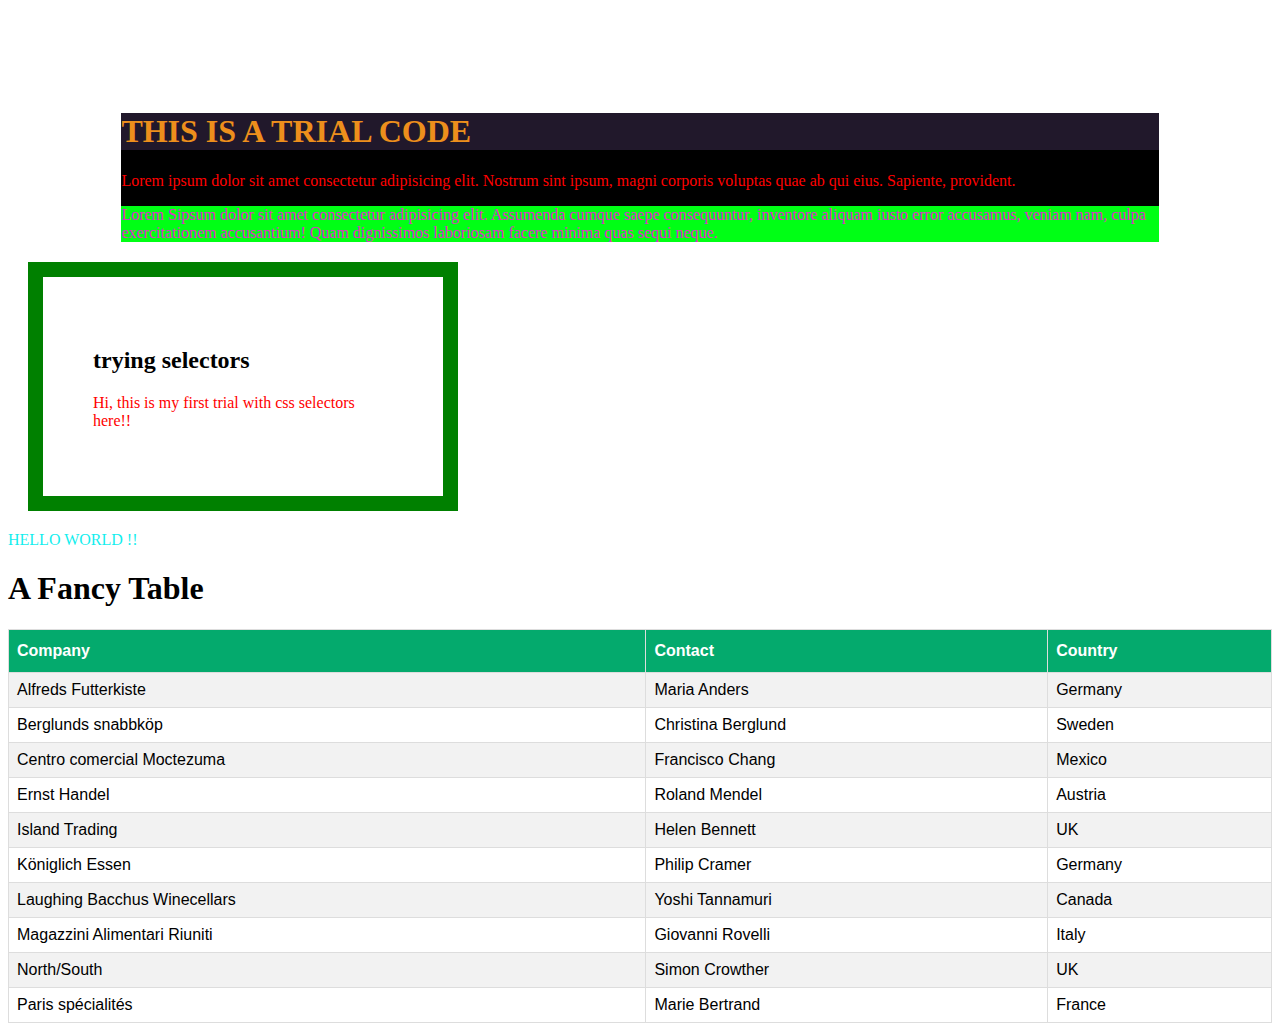
<file: HTML/CssPractice.html>
<!DOCTYPE html>
<html lang="en">
<head>
    <meta charset="UTF-8">
    <meta http-equiv="X-UA-Compatible" content="IE=edge">
    <meta name="viewport" content="width=device-width, initial-scale=1.0">
    <link rel="stylesheet" href="CSS.css">
    <title>Document</title>
    <!-- Internal css  -->
    <style>
    .class1{
        color: blue ;
        background-color: brown;
    }
    .class2{
        color: rgb(226, 43, 205);
        background-color: rgb(0, 255, 21);
    }
    #MyFirstID{
        color: rgb(237, 143, 28);
        background-color: rgb(33, 24, 43);
    }
    .class3{
        color: aquamarine ;
        background-color: black;
    }
    #demo {color: rgb(19, 238, 238);}
    .test {color: green;}
    p {color: red;}


    </style>
</head>
<body>
    <div class="class3">
        <h1 id="MyFirstID" letter-spacing: 10px>THIS IS A TRIAL CODE</h1>
    <p>Lorem ipsum dolor sit amet consectetur adipisicing elit. Nostrum sint ipsum, magni corporis voluptas quae ab qui eius. Sapiente, provident.</p>
    <p class="class2" >Lorem Sipsum dolor sit amet consectetur adipisicing elit. Assumenda cumque saepe consequuntur, inventore aliquam iusto error accusamus, veniam nam, culpa exercitationem accusantium! Quam dignissimos laboriosam facere minima quas sequi neque.</p>
    </div>

    <div class="class5" >
        <h2>trying selectors</h2>
        <p >
            Hi, this is my first trial with css selectors here!! 
        </p>
    </div>


    <p id="demo" class="test">HELLO WORLD !!</p>



    <h1>A Fancy Table</h1>

<table id="customers">
  <tr>
    <th>Company</th>
    <th>Contact</th>
    <th>Country</th>
  </tr>
  <tr>
    <td>Alfreds Futterkiste</td>
    <td>Maria Anders</td>
    <td>Germany</td>
  </tr>
  <tr>
    <td>Berglunds snabbköp</td>
    <td>Christina Berglund</td>
    <td>Sweden</td>
  </tr>
  <tr>
    <td>Centro comercial Moctezuma</td>
    <td>Francisco Chang</td>
    <td>Mexico</td>
  </tr>
  <tr>
    <td>Ernst Handel</td>
    <td>Roland Mendel</td>
    <td>Austria</td>
  </tr>
  <tr>
    <td>Island Trading</td>
    <td>Helen Bennett</td>
    <td>UK</td>
  </tr>
  <tr>
    <td>Königlich Essen</td>
    <td>Philip Cramer</td>
    <td>Germany</td>
  </tr>
  <tr>
    <td>Laughing Bacchus Winecellars</td>
    <td>Yoshi Tannamuri</td>
    <td>Canada</td>
  </tr>
  <tr>
    <td>Magazzini Alimentari Riuniti</td>
    <td>Giovanni Rovelli</td>
    <td>Italy</td>
  </tr>
  <tr>
    <td>North/South</td>
    <td>Simon Crowther</td>
    <td>UK</td>
  </tr>
  <tr>
    <td>Paris spécialités</td>
    <td>Marie Bertrand</td>
    <td>France</td>
  </tr>
</table>
    
</body>
</html>
</file>
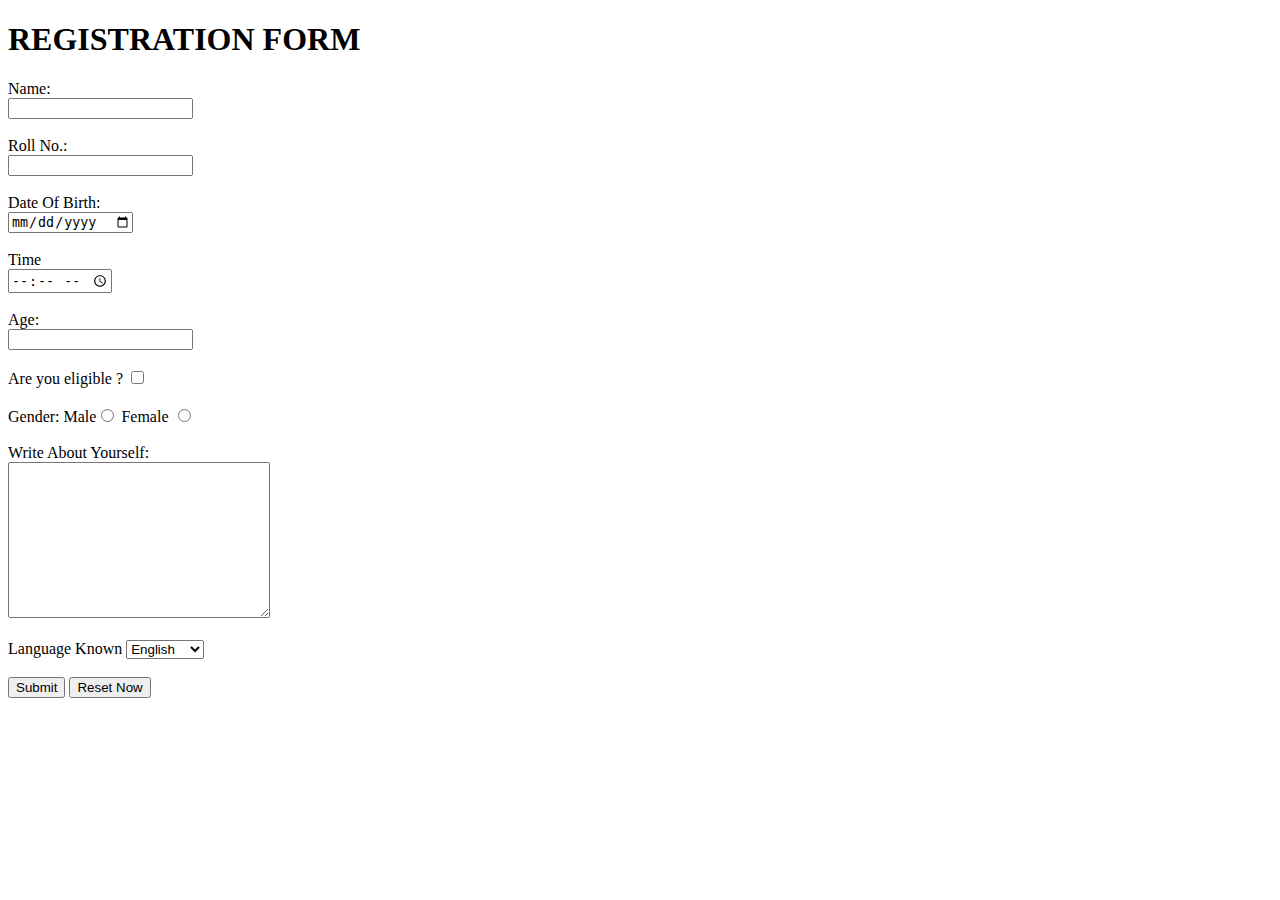
<file: HTML/Forms.html>
<!DOCTYPE html>
<html lang="en">
<head>
    <meta charset="UTF-8">
    <meta http-equiv="X-UA-Compatible" content="IE=edge">
    <meta name="viewport" content="width=device-width, initial-scale=1.0">
    <title>FORMS</title>
</head>
<body>
    <h1> REGISTRATION FORM </h1>
 
    <form action="/action_php.php"></form>
    <label for="name">Name:</label>
    <div>
       <input type="text" name="myname" id="name">
    </div><br>
    <label for="roll">Roll No.:</label>
    <div>
       <input type="number" name="mynumber" id="roll">
    </div><br>
    
    <label for="date">Date Of Birth:</label>
    <div>
      <input type="date" name="mydate" id="date">
    </div><br>
    <label for="time">Time </label>
    <div>
       <input type="time" name="mytime" id="time">
    </div><br>
    <label for="age">Age:</label>
    <div>
        <input type="number" name="mybonus" id="age">
    </div><br>
    <div>
        Are you eligible ? <input type="checkbox" name="mycheckbox">
    </div><br>
    <div>
        Gender: Male<input type="radio" name="myGender"> Female <input type="radio" name="myGender">
    </div><br>

    <div>
        Write About Yourself: <br><textarea name="Write Text Here" cols="30" rows="10"></textarea>
    </div>
    <br>
    <div>
        <label for="lang">Language Known</label>
        <select name="mylang" id="lang">
            <option value="eng" selected>English</option>
            <option value="hin" >Hindi</option>
            <option value="fre">French</option>
            <option value="Ger">German</option>
            <option value="mand">Mandarin</option>
        </select>
       <br>
       <br>

    </div>
    <div>
        <input type="Submit"  value="Submit">
        <input type="Reset"   value="Reset Now">
    </div>

</body>
</html>
</file>
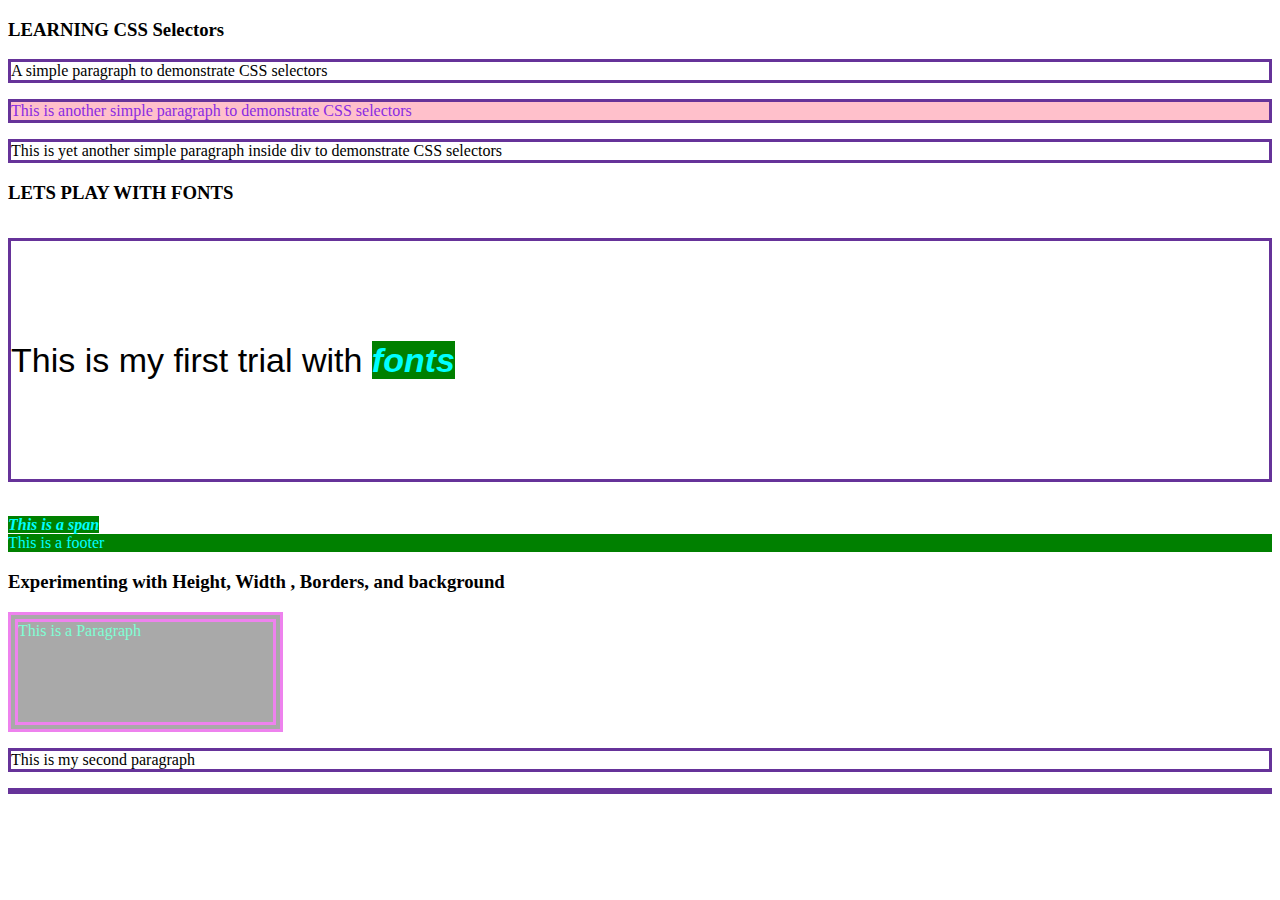
<file: HTML/LearningCSS.html>
<!DOCTYPE html>
<html lang="en">
<head>
    <meta charset="UTF-8">
    <meta http-equiv="X-UA-Compatible" content="IE=edge">
    <meta name="viewport" content="width=device-width, initial-scale=1.0">
    <title>Document</title>
    <link rel="stylesheet" href="https://www.cssfontstack.com/Century-Gothic">
    
</head>
<style>
    .redElement{
        color: blueviolet;
    }
    .bgBlue{
        background-color: pink;
    }
    footer,span{
        background-color: green;
        color: aqua;
    }
    p{
        border: solid rebeccapurple;
    }
    #Fonts{ 
        font-family: Century Gothic,CenturyGothic,AppleGothic,sans-serif;
        font-size: 34px;
        line-height: 7;
    }
    span{
        font-weight: bolder;
        font-style: italic;
    }
    #Borders{
        color: aquamarine;
        background-color: darkgray;
        border-color: violet;
        height: 100px;
        width: 255px;
        border-style:double ;
        border-width: 10px;
    }
</style>
<!-- <link rel="stylesheet" href="CSS.css"> -->
<body>

    <h3>LEARNING CSS Selectors</h3>   
    <p>A simple paragraph to demonstrate CSS selectors</p>
    <p id="secondPara" class="redElement bgBlue">This is another simple paragraph to demonstrate CSS selectors</p>
    <div>
        <p>This is yet another simple paragraph inside div to demonstrate CSS selectors</p>

    <h3>LETS PLAY WITH FONTS</h3>    
    <p id="Fonts">This is my first trial with <span>fonts</span> </p>
        <span>This is a span </span>
    </div>
    <footer>This is a footer</footer>

    <h3>Experimenting with Height, Width , Borders, and background </h3>
    <p id="Borders">This is a Paragraph</p>
    <p>This is my second paragraph </p>
    <p></p>

</body>
</html>
</file>
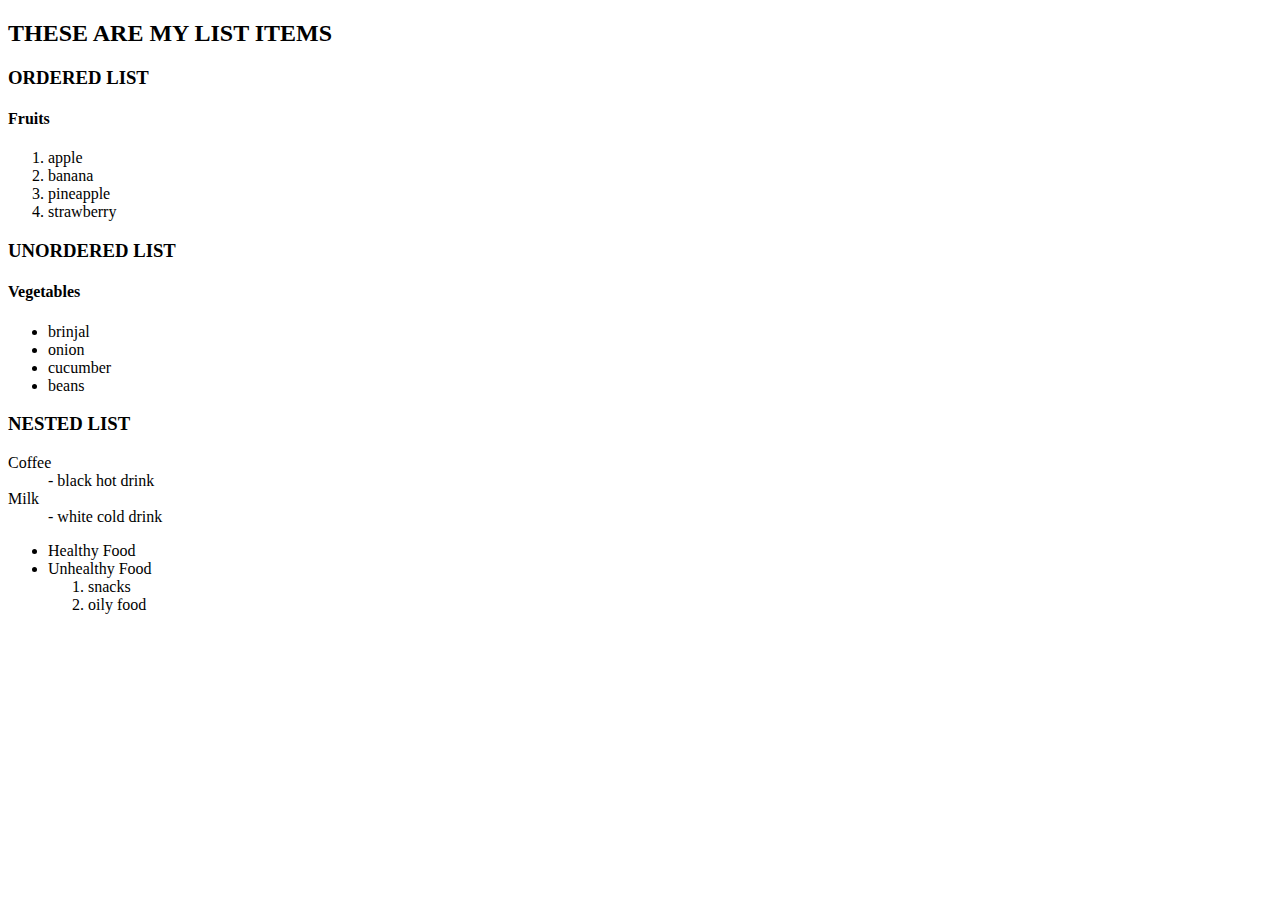
<file: HTML/List.html>
<!DOCTYPE html>
<html lang="en">
<head>
    <meta charset="UTF-8">
    <meta http-equiv="X-UA-Compatible" content="IE=edge">
    <meta name="viewport" content="width=device-width, initial-scale=1.0">
    <title>Document</title>
</head>
<body>
    <h2>THESE ARE MY LIST ITEMS</h2>
    <h3>ORDERED LIST</h3>

        <h4>Fruits</h4>
        <ol>
            <li>apple</li>
            <li>banana</li>
            <li>pineapple</li>
            <li>strawberry</li>
        </ol>
    
        <h3>UNORDERED LIST</h3>
        <h4>Vegetables</h4>
        <ul>
            <li>brinjal</li>
            <li>onion</li>
            <li>cucumber</li>
            <li>beans</li>
        </ul>
       
        <h3>NESTED LIST</h3>
        <dl>
            <dt>Coffee</dt>
            <dd>- black hot drink</dd>
            <dt>Milk</dt>
            <dd>- white cold drink</dd>
        </dl>
        <ul>
            <li>Healthy Food</li>
            <li>Unhealthy Food</li>
            <ol>
                <li>snacks</li>
                <li>oily food</li>
            </ol>
        
        </ul>
</body>
</html>
</file>
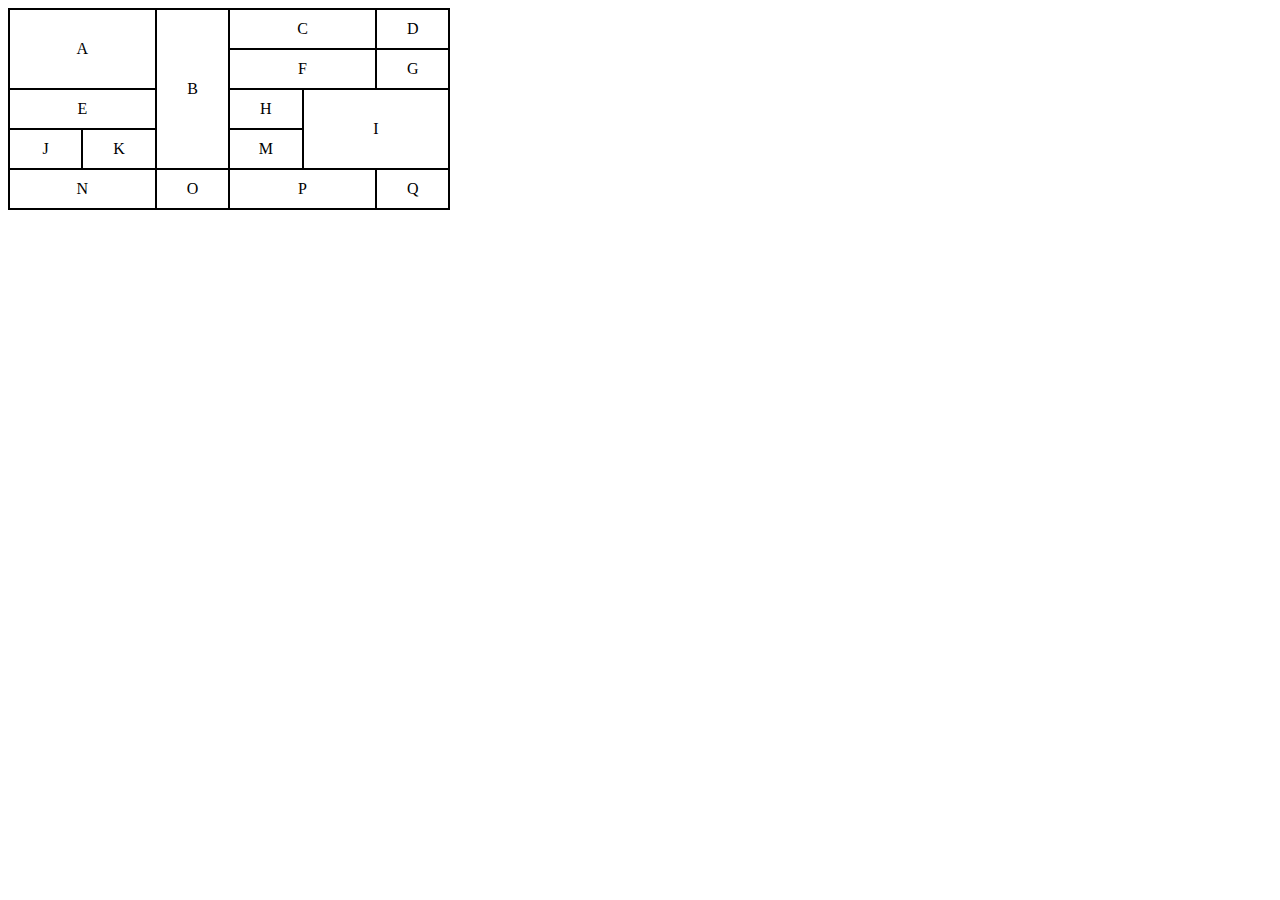
<file: HTML/TaskTable.html>
<!DOCTYPE html>
<html lang="en">
  <head>
    <meta charset="UTF-8" />
    <meta http-equiv="X-UA-Compatible" content="IE=edge" />
    <meta name="viewport" content="width=device-width, initial-scale=1.0" />
    <title>TABLE</title>
    <style>
      table {
        border-collapse: collapse;
        table-layout: fixed;
        width: 35%;
        height:50%;
      }
      tr,
      td {
        border: 2px solid black;
        padding: 10px;
        text-align: center;
      }
    </style>
  </head>
  <body>
    <table>
      <tr>
        <td rowspan="2" colspan="2">A</td>
        <td rowspan="4">B</td>
        <td colspan="2">C</td>
        <td>D</td>
      </tr>
      <tr>
        <td colspan="2">F</td>
        <td>G</td>
      </tr>
      <tr>
        <td colspan="2">E</td>
        <td>H</td>
        <td rowspan="2" colspan="2">I</td>
      </tr>
      <tr>
        <td>J</td>
        <td>K</td>
        <td>M</td>
      </tr>
      <tr>
        <td colspan="2">N</td>
        <td>O</td>
        <td colspan="2">P</td>
        <td>Q</td>
      </tr>
    </table>
  </body>
</html>
</file>
<file: HTML/CSS.css>
/* p{
    color: yellow;
    background-color:rgb(235, 11, 243);
    border-radius: 2cm ; 
     
} */

div {
    column-gap: 100px;
    margin-top: 3cm;
    margin-left: 3cm;
    margin-right: 3cm;
  }

.class5 {
    width: 300px;
    border: 15px solid green;
    padding: 50px;
    margin: 20px;
  }

  #customers {
    font-family: Arial, Helvetica, sans-serif;
    border-collapse: collapse;
    width: 100%;
  }
  
  #customers td, #customers th {
    border: 1px solid #ddd;
    padding: 8px;
  }
  
  #customers tr:nth-child(even){background-color: #f2f2f2;}
  
  #customers tr:hover {background-color: #ddd;}
  
  #customers th {
    padding-top: 12px;
    padding-bottom: 12px;
    text-align: left;
    background-color: #04AA6D;
    color: white;
  }
</file>
